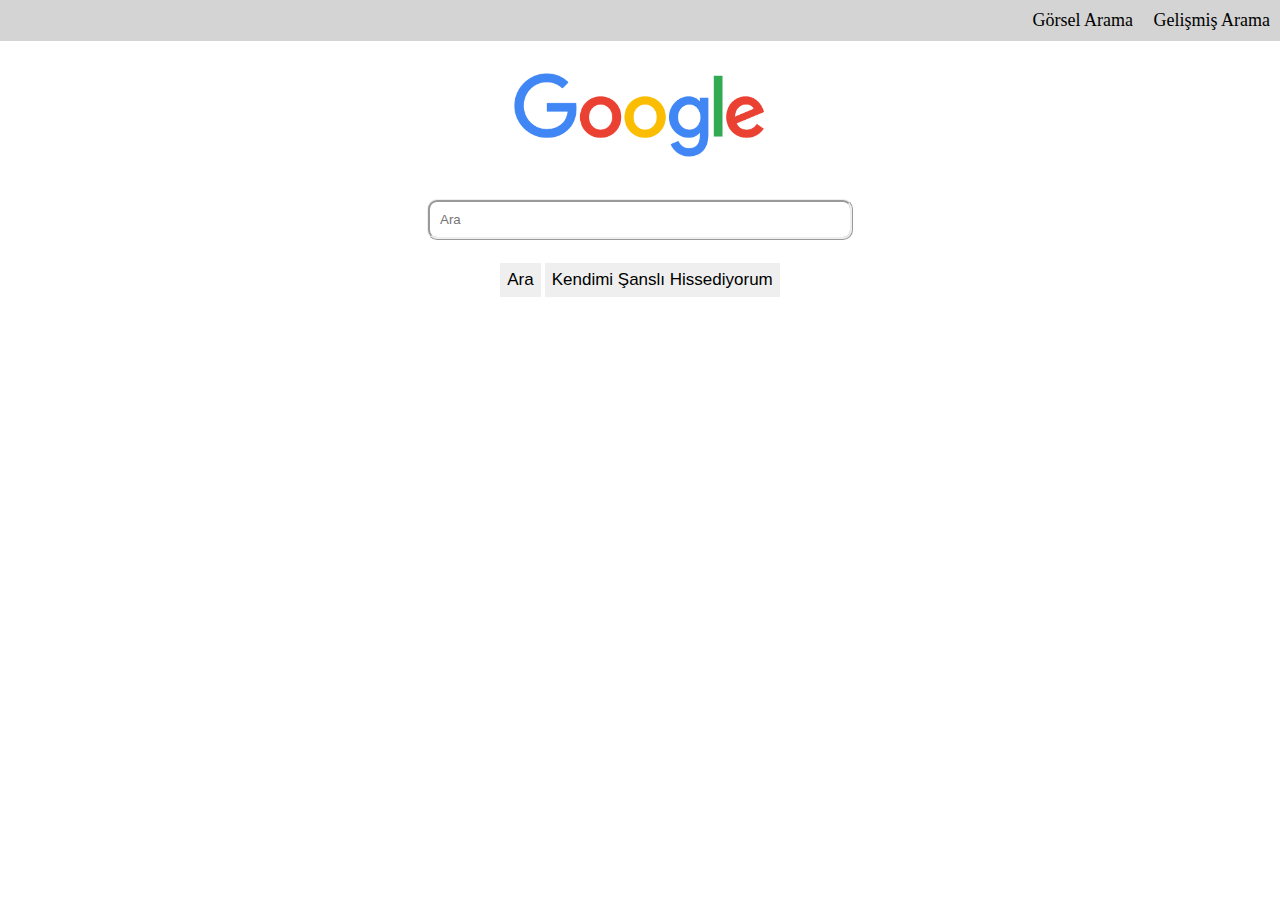
<file: index.html>
<!DOCTYPE html>
<html lang="tr">
    <head>
            <title>Arama</title>
            <link rel="stylesheet" href="style.css">
    </head>
        <body>
            <div class="ustmenu">
                <a href="gorselarama.html" style="padding-right: 16px;">Görsel Arama</a>
                <a href="gelismis.html">Gelişmiş Arama</a>
            </div>
            <form action="https://www.google.com/search" style="text-align: center;">
                <a href="index.html"><img src="logo/image.png" width="100"></a>
                <input class="arama" type="text" placeholder="Ara" name="q"><br>
                <input class="btn" type="submit" value="Ara">
                <input class="btn" type="submit" value="Kendimi Şanslı Hissediyorum">


            </form>
        </body>
</html>
</file>
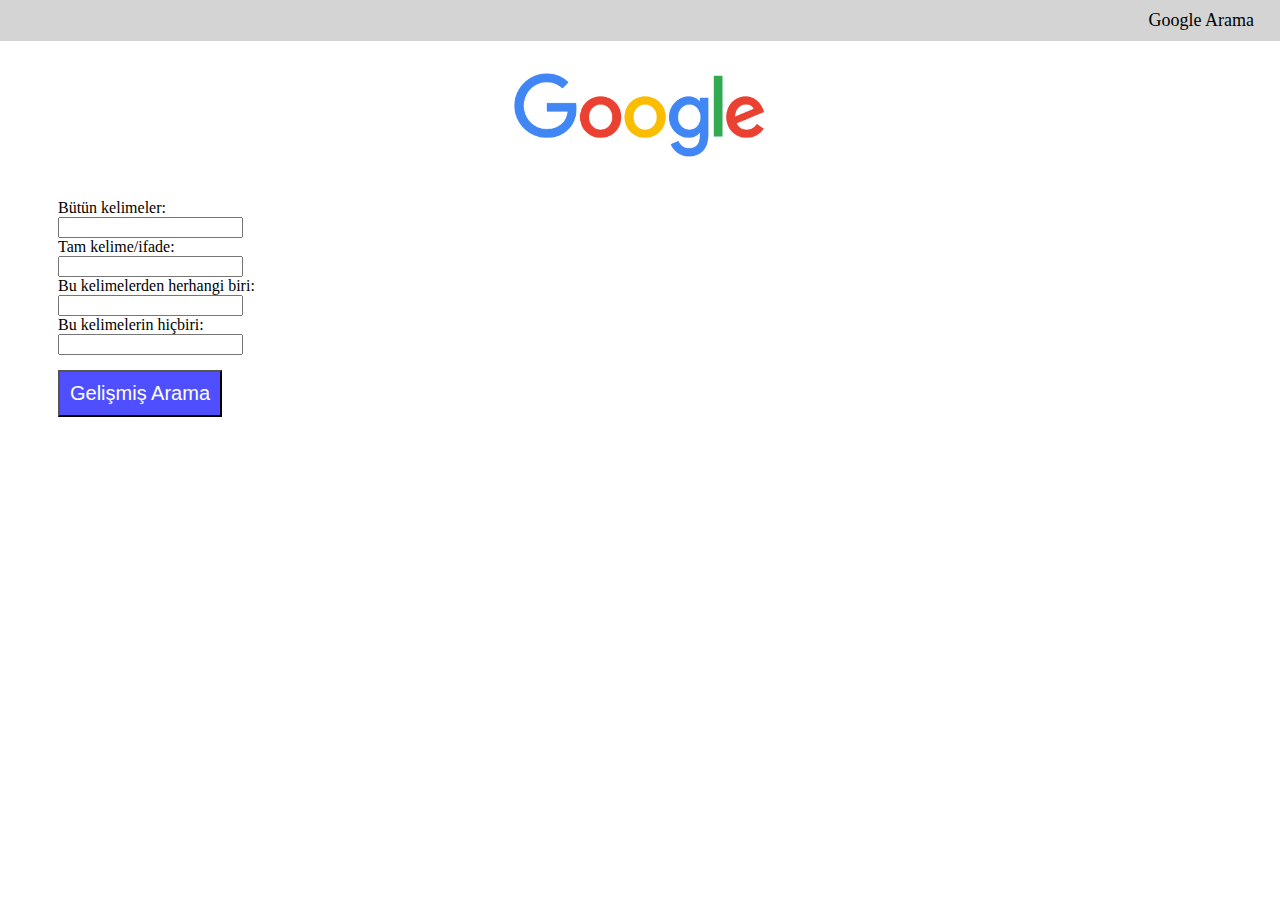
<file: gelismis.html>
<!DOCTYPE html>
<html lang="tr">
    <head>
            <title>Gelişmiş Arama</title>
            <link rel="stylesheet" href="style.css">
            <link href="https://cdn.jsdelivr.net/npm/bootstrap@5.3.2/dist/css/bootstrap.min.css" rel="stylesheet" integrity="sha384-T3c6CoIi6uLrA9TneNEoa7RxnatzjcDSCmG1MXxSR1GAsXEV/Dwwykc2MPK8M2HN" crossorigin="anonymous">

    </head>
        <body>
            <div class="ustmenu">
                <a href="index.html" style="padding-right: 16px;">Google Arama</a>
            </div>
            <a href="index.html"><img src="logo/image.png" width="100"></a>                                


<div class="container">
        <form class="gelismis" action="https://www.google.com/search">
            <div class="form-group row">
                  <label for="inputPassword" class="col-sm-2 col-form-label">Bütün kelimeler:</label>
                  <div class="col-sm-3">
                    <input type="text" class="form-control" id="inputPassword" name="as_q" >
                  </div>
                </div>
                <div class="form-group row">
                    <label for="inputPassword" class="col-sm-2 col-form-label">Tam kelime/ifade:</label>
                    <div class="col-sm-3">
                      <input type="text" class="form-control" id="inputPassword" name="as_epq" >
                    </div>
                  </div>
                  <div class="form-group row">
                    <label for="inputPassword" class="col-sm-2 col-form-label">Bu kelimelerden herhangi biri:</label>
                    <div class="col-sm-3">
                      <input type="text" class="form-control" id="inputPassword" name="as_eq">
                    </div>
                  </div>
                  <div class="form-group row">
                    <label for="inputPassword" class="col-sm-2 col-form-label">Bu kelimelerin hiçbiri:</label>
                    <div class="col-sm-3">
                      <input type="text" class="form-control" id="inputPassword"  name="as_eq" >
                    </div>
                  </div>
                  <input class="gelismisbtn" type="submit" value="Gelişmiş Arama">
              </form>
            </div>
        </body>
</html>
</file>
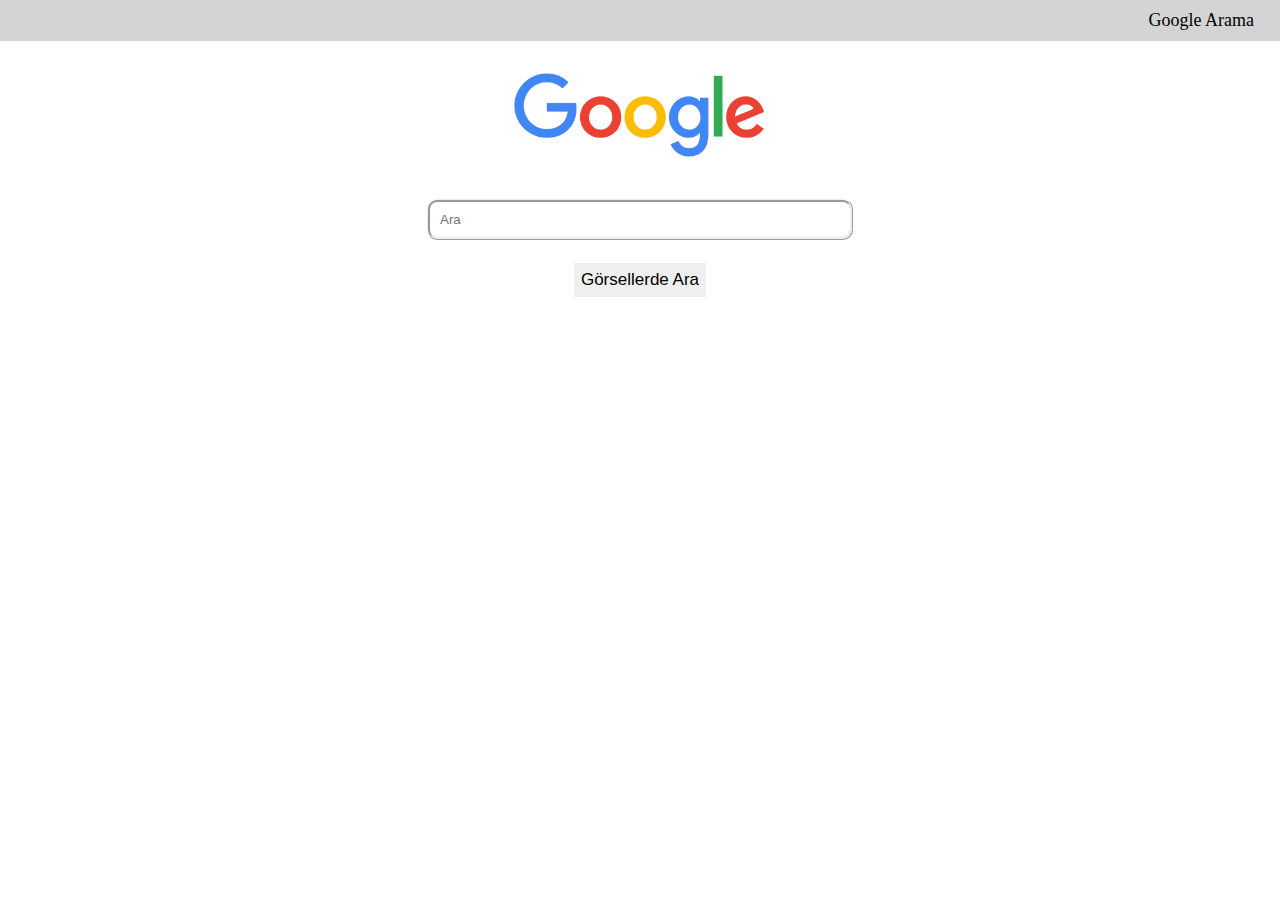
<file: gorselarama.html>
<!DOCTYPE html>
<html lang="tr">
    <head>
            <title>Gorsel Arama</title>
            <link rel="stylesheet" href="style.css">

    </head>
        <body>
            <div class="ustmenu" >
                <a href="index.html" style="padding-right: 16px;">Google Arama</a>
            </div>
            <form action="https://www.google.com/images" style="text-align: center;">
                <a href="index.html"><img src="logo/image.png" width="100"></a>
                <input class="arama" type="text" placeholder="Ara" name="q"><br>
                <input class="btn" type="submit" value="Görsellerde Ara">


            </form>
        </body>
</html>
</file>
<file: style.css>
body {
  
}

img {
    display: block;
    margin: auto;
    padding: 40px;
    width: 20%;
}

.arama {
    width: 400px;
    padding: 10px;
    margin-bottom: 10px;
    border-radius: 10px;
    border: ridge;
}

.btn {
    padding: 7px;
    font-size: 17px;
    margin-top: 13px;
    border: none;
}

.btn:hover {
    border: solid rgb(214, 214, 214);
}

.ustmenu {
    text-align: right; 
    padding: 10px; 
    padding-right: 10px; 
    font-size: 18px; 
    background: rgb(212, 212, 212); margin: -8px;
}

.ustmenu a {
    text-decoration: none;
    color: black;
}

.ustmenu a:hover {
    color: grey;
}

.gelismis{
text-align: left;
padding-left: 50px;

}

.gelismisbtn {
    padding: 10px;
    margin-bottom: 10px;
    font-size: 20px;
    background: #4f4fff;
    color: white;
    margin-top: 15px;
    
}
</file>
